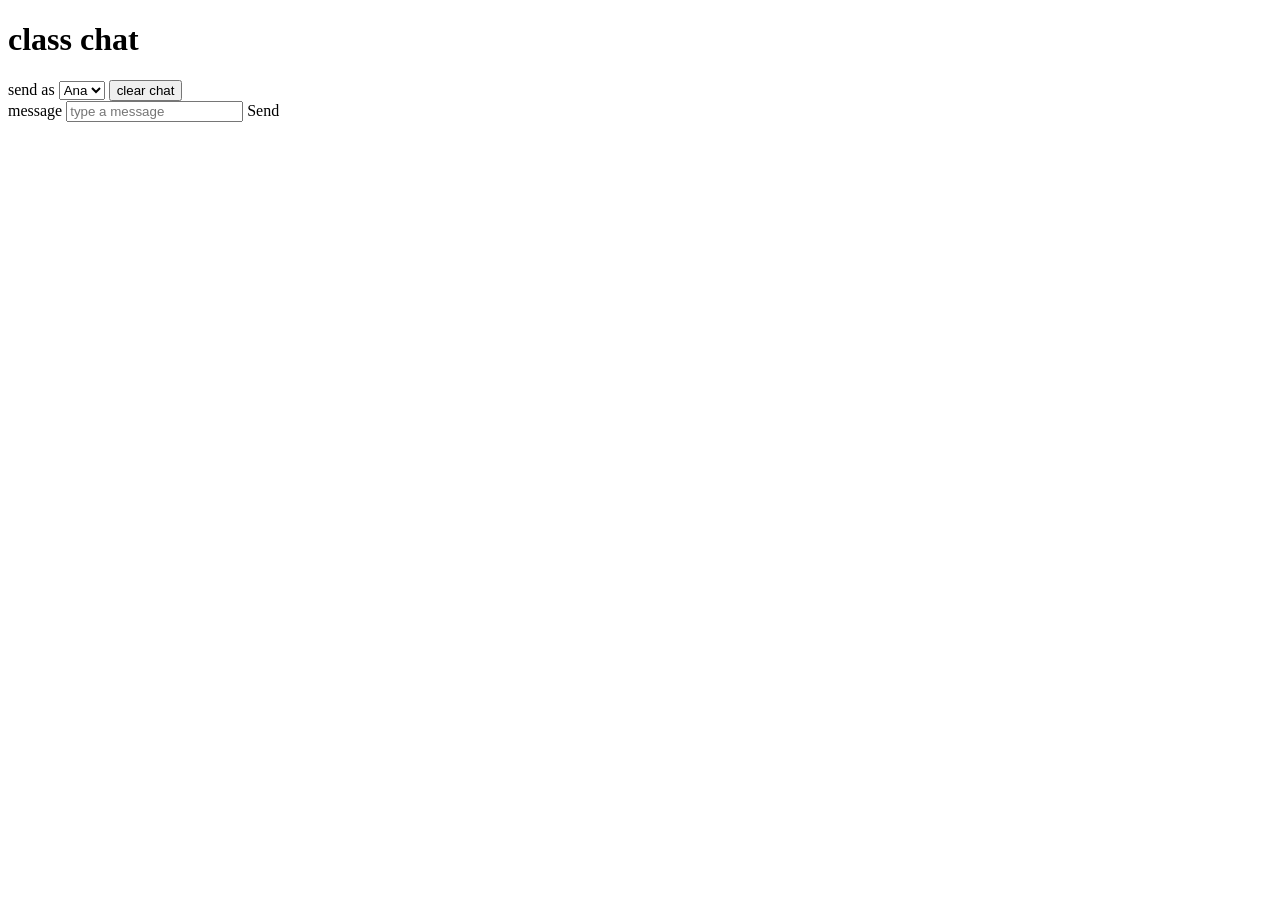
<file: index.html>
<!DOCTYPE html>
<html lang  = "en">
<head>
    <meta charset=" UTF-8">
    <meta name ="viewport" content=" width= device-width, initial-scale= 1.0">
    <title> class chat</title>
</head>
<body>
    <main class="chat">
        <!-- header : title + who is sending + clear button-->
        <he class=" chat-header">
        <h1> class chat</h1>
        <div class=" controls">
        <label for ="user-select"> send as</label>
        <select id ="user-select">
        <option value=" Ana"> Ana</option>
        <option value="Ben">Ben</option>
    </select>
    <button id ="btn" type=" button" class=" ghost"> clear chat</button>
</div>
        </header>
        <!-- messages are added here by + send  button-->
        <form id="message" class="composer" aria-autocomplete="off">
        <label for="message-form" class="visually-hidden">message</label>
        <input id="message-input" type="text" placeholder="type a message"
        <button type="submit"> Send</button>
        </form>
</file>
